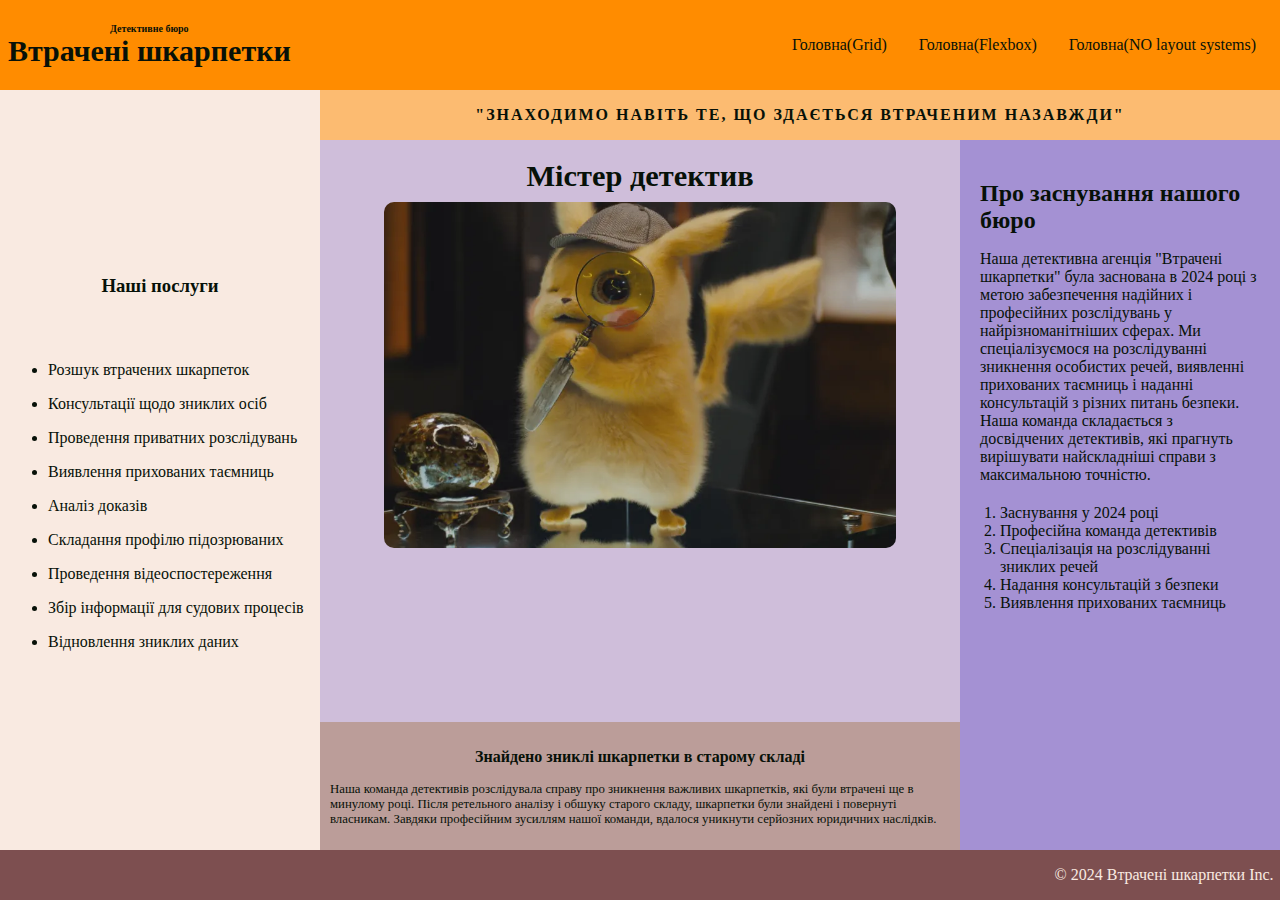
<file: index.html>
<!DOCTYPE html>
<html lang="en">

<head>
    <meta charset="UTF-8">
    <meta name="viewport" content="width=device-width, initial-scale=1.0">
    <title>LS</title>
    <link rel="stylesheet" href="index.css">
</head>

<body>
    <nav>
        <div class="logo">
            <div class="subheading">Детективне бюро</div>
            <div class="heading">Втрачені шкарпетки</div>
        </div>
        <div class="nav-items">
            <a href="index.html">Головна(Grid)</a>
            <a href="indexF.html">Головна(Flexbox)</a>
            <a href="indexNLS.html">Головна(NO layout systems)</a>
        </div>
    </nav>
    <section class="main">
        <div class="services">
            <h3>Наші послуги</h3>
            <ul>
                <li>Розшук втрачених шкарпеток</li>
                <li>Консультації щодо зниклих осіб</li>
                <li>Проведення приватних розслідувань</li>
                <li>Виявлення прихованих таємниць</li>
                <li>Аналіз доказів</li>
                <li>Складання профілю підозрюваних</li>
                <li>Проведення відеоспостереження</li>
                <li>Збір інформації для судових процесів</li>
                <li>Відновлення зниклих даних</li>
            </ul>
        </div>
        <div class="slogan-section">
            <div class="slogan">"Знаходимо навіть те, що здається втраченим назавжди"</div>
        </div>
        <div class="detective">
            <div class="detective-title">Містер детектив</div>
            <img src="detective pikachu.png" alt="Містер детектив" class="detective-photo">
        </div>
        <div class="founding-section">
            <h2 class="founding-title">Про заснування нашого бюро</h2>
            <p class="founding-text">
                Наша детективна агенція "Втрачені шкарпетки" була заснована в 2024 році з метою забезпечення надійних і
                професійних розслідувань у найрізноманітніших сферах. Ми спеціалізуємося на розслідуванні зникнення
                особистих речей, виявленні прихованих таємниць і наданні консультацій з різних питань безпеки. Наша
                команда складається з досвідчених детективів, які прагнуть вирішувати найскладніші справи з максимальною
                точністю.
            </p>
            <ol class="founding-highlights">
                <li>Заснування у 2024 році</li>
                <li>Професійна команда детективів</li>
                <li>Спеціалізація на розслідуванні зниклих речей</li>
                <li>Надання консультацій з безпеки</li>
                <li>Виявлення прихованих таємниць</li>
            </ol>
        </div>
        <div class="news-section">
            <h3 class="news-heading">Знайдено зниклі шкарпетки в старому складі</h3>
            <p class="news-description">
                Наша команда детективів розслідувала справу про зникнення важливих шкарпетків, які були втрачені ще в
                минулому році. Після ретельного аналізу і обшуку старого складу, шкарпетки були знайдені і повернуті
                власникам. Завдяки професійним зусиллям нашої команди, вдалося уникнути серйозних юридичних наслідків.
            </p>
        </div>
    </section>
    <footer>
        <div>© 2024 Втрачені шкарпетки Inc.</div>
    </footer>
</body>

</html>
</file>
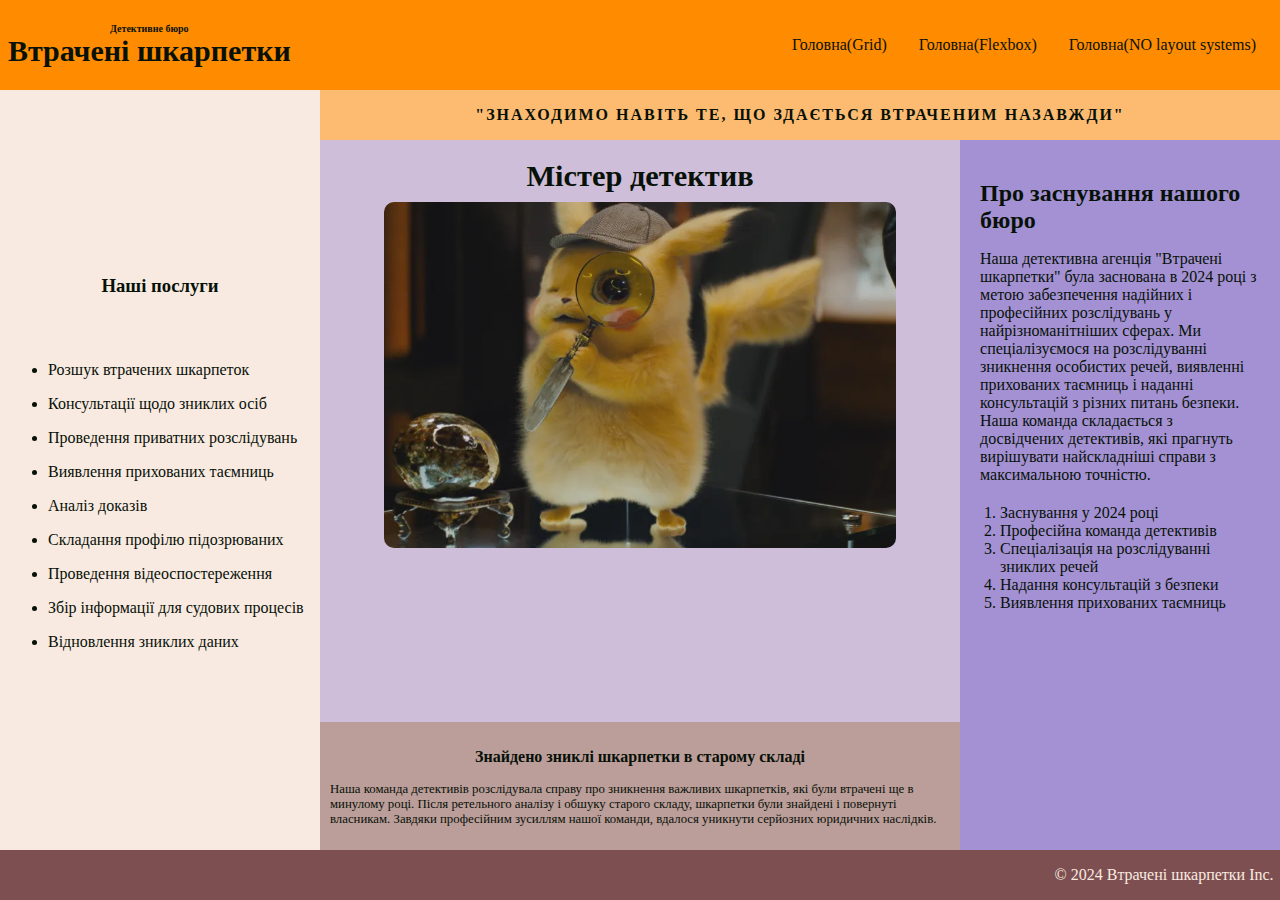
<file: indexF.html>
<!DOCTYPE html>
<html lang="en">

<head>
    <meta charset="UTF-8">
    <meta name="viewport" content="width=device-width, initial-scale=1.0">
    <title>LS</title>
    <link rel="stylesheet" href="indexF.css">
</head>

<body>
    <nav>
        <div class="logo">
            <div class="subheading">Детективне бюро</div>
            <div class="heading">Втрачені шкарпетки</div>
        </div>
        <div class="nav-items">
            <a href="index.html">Головна(Grid)</a>
            <a href="indexF.html">Головна(Flexbox)</a>
            <a href="indexNLS.html">Головна(NO layout systems)</a>
        </div>
    </nav>
    <section class="main">
        <div class="services">
            <h3>Наші послуги</h3>
            <ul>
                <li>Розшук втрачених шкарпеток</li>
                <li>Консультації щодо зниклих осіб</li>
                <li>Проведення приватних розслідувань</li>
                <li>Виявлення прихованих таємниць</li>
                <li>Аналіз доказів</li>
                <li>Складання профілю підозрюваних</li>
                <li>Проведення відеоспостереження</li>
                <li>Збір інформації для судових процесів</li>
                <li>Відновлення зниклих даних</li>
            </ul>
        </div>
        <div class="container-1">
            <div class="slogan-section">
                <div class="slogan">"Знаходимо навіть те, що здається втраченим назавжди"</div>
            </div>
            <div class="container-2">
                <div class="container-3">
                    <div class="detective">
                        <div class="detective-title">Містер детектив</div>
                        <img src="detective pikachu.png" alt="Містер детектив" class="detective-photo">
                    </div>
                    <div class="news-section">
                        <h3 class="news-heading">Знайдено зниклі шкарпетки в старому складі</h3>
                        <p class="news-description">
                            Наша команда детективів розслідувала справу про зникнення важливих шкарпетків, які були
                            втрачені
                            ще
                            в
                            минулому році. Після ретельного аналізу і обшуку старого складу, шкарпетки були знайдені і
                            повернуті
                            власникам. Завдяки професійним зусиллям нашої команди, вдалося уникнути серйозних юридичних
                            наслідків.
                        </p>
                    </div>
                </div>

                <div class="founding-section">
                    <h2 class="founding-title">Про заснування нашого бюро</h2>
                    <p class="founding-text">
                        Наша детективна агенція "Втрачені шкарпетки" була заснована в 2024 році з метою забезпечення
                        надійних і
                        професійних розслідувань у найрізноманітніших сферах. Ми спеціалізуємося на розслідуванні
                        зникнення
                        особистих речей, виявленні прихованих таємниць і наданні консультацій з різних питань безпеки.
                        Наша
                        команда складається з досвідчених детективів, які прагнуть вирішувати найскладніші справи з
                        максимальною
                        точністю.
                    </p>
                    <ol class="founding-highlights">
                        <li>Заснування у 2024 році</li>
                        <li>Професійна команда детективів</li>
                        <li>Спеціалізація на розслідуванні зниклих речей</li>
                        <li>Надання консультацій з безпеки</li>
                        <li>Виявлення прихованих таємниць</li>
                    </ol>
                </div>
            </div>

        </div>
    </section>
    <footer>
        <div>© 2024 Втрачені шкарпетки Inc.</div>
    </footer>
</body>

</html>
</file>
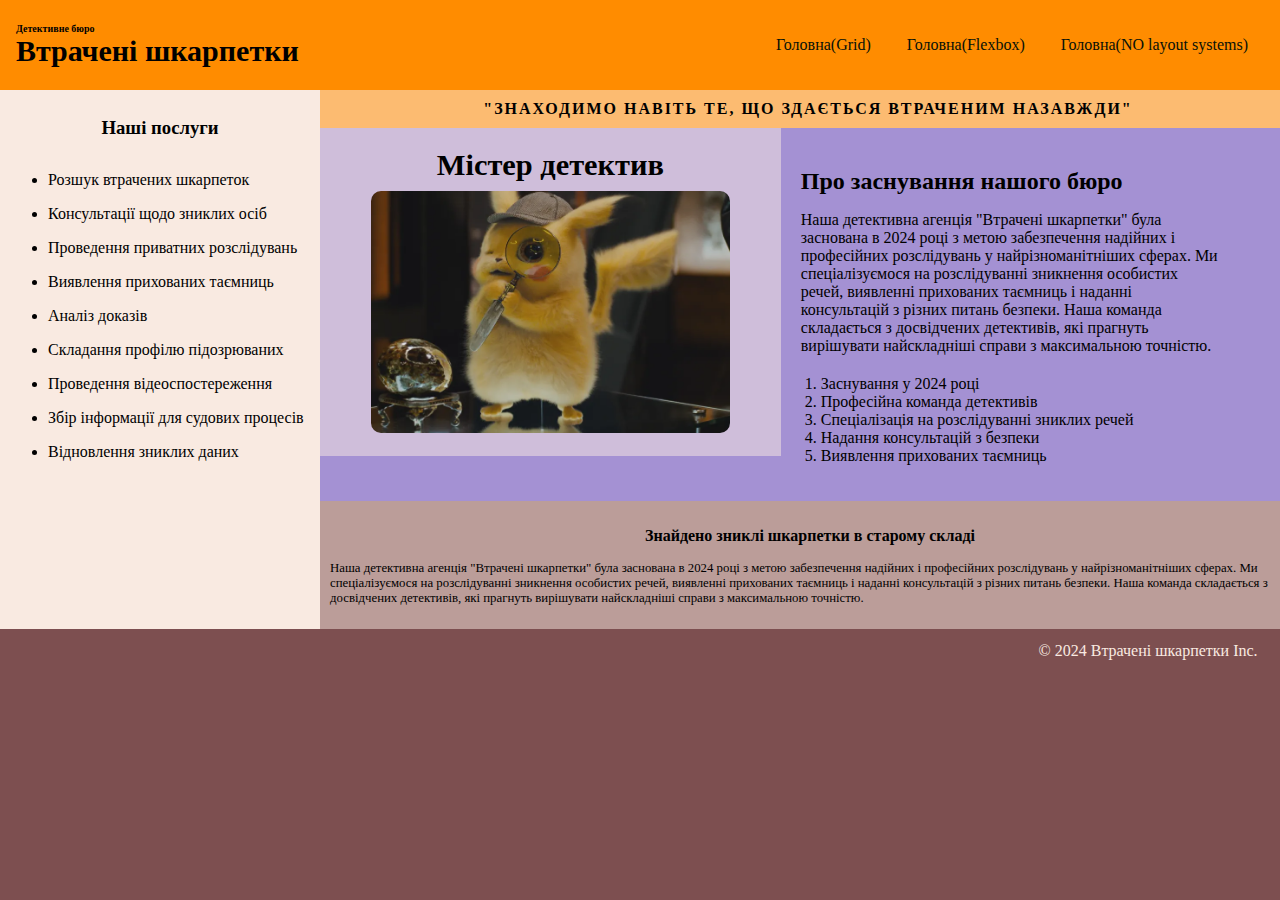
<file: indexNLS.html>
<!DOCTYPE html>
<html lang="en">

<head>
    <meta charset="UTF-8">
    <meta name="viewport" content="width=device-width, initial-scale=1.0">
    <title>LS</title>
    <link rel="stylesheet" href="indexNLS.css">
</head>

<body>
    <nav>
        <div class="logo">
            <div class="subheading">Детективне бюро</div>
            <div class="heading">Втрачені шкарпетки</div>
        </div>
        <div class="nav-items">
            <a href="index.html">Головна(Grid)</a>
            <a href="indexF.html">Головна(Flexbox)</a>
            <a href="indexNLS.html">Головна(NO layout systems)</a>
        </div>
    </nav>
    <section class="main">
        <div class="services">
            <h3>Наші послуги</h3>
            <ul>
                <li>Розшук втрачених шкарпеток</li>
                <li>Консультації щодо зниклих осіб</li>
                <li>Проведення приватних розслідувань</li>
                <li>Виявлення прихованих таємниць</li>
                <li>Аналіз доказів</li>
                <li>Складання профілю підозрюваних</li>
                <li>Проведення відеоспостереження</li>
                <li>Збір інформації для судових процесів</li>
                <li>Відновлення зниклих даних</li>
            </ul>
        </div>

        <div class="auxiliary-1">
            <div class="slogan-section">
                <div class="slogan">"Знаходимо навіть те, що здається втраченим назавжди"</div>
            </div>

            <div class="content-section">
                
                <div class="detective">
                    <div class="detective-title">Містер детектив</div>
                    <img src="detective pikachu.png" alt="Містер детектив" class="detective-photo">
                </div>

                <div class="founding-section">
                    <h2 class="founding-title">Про заснування нашого бюро</h2>
                    <p class="founding-text">
                        Наша детективна агенція "Втрачені шкарпетки" була заснована в 2024 році з метою забезпечення
                        надійних і
                        професійних розслідувань у найрізноманітніших сферах. Ми спеціалізуємося на розслідуванні
                        зникнення
                        особистих речей, виявленні прихованих таємниць і наданні консультацій з різних питань безпеки.
                        Наша
                        команда складається з досвідчених детективів, які прагнуть вирішувати найскладніші справи з
                        максимальною
                        точністю.
                    </p>
                    <ol class="founding-highlights">
                        <li>Заснування у 2024 році</li>
                        <li>Професійна команда детективів</li>
                        <li>Спеціалізація на розслідуванні зниклих речей</li>
                        <li>Надання консультацій з безпеки</li>
                        <li>Виявлення прихованих таємниць</li>
                    </ol>
                </div>
                <div class="news-section">
                    <h3 class="news-heading">Знайдено зниклі шкарпетки в старому складі</h3>
                    <p class="news-description">
                        Наша детективна агенція "Втрачені шкарпетки" була заснована в 2024 році з метою забезпечення
                        надійних і
                        професійних розслідувань у найрізноманітніших сферах. Ми спеціалізуємося на розслідуванні зникнення
                        особистих речей, виявленні прихованих таємниць і наданні консультацій з різних питань безпеки. Наша
                        команда складається з досвідчених детективів, які прагнуть вирішувати найскладніші справи з
                        максимальною
                        точністю.
                    </p>
                </div>
            </div>

            
        </div>
    </section>
    <footer>
        <div>© 2024 Втрачені шкарпетки Inc.</div>
    </footer>
</body>

</html>
</file>
<file: index.css>
html,
body {
    margin: 0;
    height: 100%;
    min-width: 650px;
}

body {
    display: grid;
    grid-template-rows: 90px repeat(1, 1fr) 50px;
    color: #071108;
}

nav {
    grid-column: 1/5;
    background-color: #ff8c00;
    padding: 0.5rem;
    display: grid;
    grid-template-columns: auto repeat(1, 1fr);
}

.logo {
    display: grid;
    justify-items: center;
    align-content: center;
}

.subheading {
    font-weight: bold;
    font-size: 10px;
}

.heading {
    font-weight: bold;
    font-size: 30px;
}

.nav-items {
    grid-column: 3/4;
    display: grid;
    grid-auto-flow: column;
    align-items: center;
    justify-content: start;
}

nav a {
    text-decoration: none;
    color: #071108;
    padding: 1rem;
    font-weight: 400;
    font-size: 1rem;
}

footer {
    grid-column: 1/5;
    background-color: #7d4f50;
    display: grid;
    align-items: center;
    justify-content: end;
}

footer>div {
    color: #f9eae1;
    padding: 0.4rem;
}

.main {
    grid-column: 1/5;
    display: grid;
    grid-template-columns: repeat(4, 1fr);
    grid-template-rows: 50px repeat(4, 1fr) auto;
}

.services {
    background-color: #f9eae1;
    grid-row: 1 / 7;
    padding: 0.5rem;
    display: grid;
    align-content: center;
}

.services h3 {
    text-align: center;
    margin-bottom: 2rem;
}

.services li {
    margin-top: 1rem;
    margin-bottom: 1rem;
}


.slogan-section {
    background-color: #fcbb71;
    grid-column: 2 / 5;
    padding: 0.5rem;
    display: grid;
    justify-content: center;
    align-items: center;

}

.slogan {
    font-size: 100%;
    font-weight: bold;
    letter-spacing: 2px;
    line-height: 1.4;
    text-transform: uppercase;
}

.detective {
    background-color: #CFBEDA;
    grid-column: 2 / 4;
    grid-row: 2 / 6;
    text-align: center;
    padding: 1.2rem;
}

.detective-title {
    font-size: 1.9rem;
    font-weight: bold;
    margin-bottom: 0.5rem;
}

.detective-photo {
    max-width: 85%;
    height: auto;
    border-radius: 10px;
}

.founding-section {
    background: #A491D3;
    grid-column: 4 / 5;
    grid-row: 2 / 7;
    padding: 20px;
}

.founding-title {
    margin-bottom: 10px;
}

.founding-text {
    font-size: 1rem;
    margin-bottom: 20px;
}

.founding-highlights {
    padding-left: 20px;
    font-size: 1rem;
}

.news-section {
    background-color: #bb9d99;
    grid-row: 6 / 7;
    grid-column: 2 / 4;
    padding: 10px;
}

.news-heading {
    font-size: 1rem;
    text-align: center;
}

.news-description {
    font-size: 0.8rem;
}
</file>
<file: indexF.css>
html,
body {
    margin: 0;
    height: 100%;
    display: flex;
    flex-direction: column;
    color: #071108;
    min-width: 650px;
}

nav {
    height: 90px;
    background-color: #ff8c00;
    display: flex;
    justify-content: space-between;
    padding: 0.5rem;
    flex-shrink: 0;
    box-sizing: border-box;
}

.logo {
    display: flex;
    flex-direction: column;
    justify-content: center;
    align-items: center;
}

.subheading {
    font-weight: bold;
    font-size: 10px;
}

.heading {
    font-weight: bold;
    font-size: 30px;
}

.nav-items {
    display: flex;
    align-items: center;
}

nav a {
    text-decoration: none;
    color: #071108;
    padding: 1rem;
    font-weight: 400;
    font-size: 1rem;
}

footer {
    background-color: #7d4f50;
    display: flex;
    justify-content: right;
    align-items: center;
    height: 50px;
    flex-shrink: 0;

}

footer>div {

    color: #f9eae1;
    padding: 0.4rem;
}

.main {
    flex: 1;
    display: flex;
    
}

.services {
    background-color: #f9eae1;
    width: 25%;
    padding: 0.5rem;
    display: flex;
    flex-direction: column;
    justify-content: center;
    flex-shrink: 0;
    box-sizing: border-box;
}

.services h3 {
    text-align: center;
    margin-bottom: 2rem;
}

.services li {
    margin-top: 1rem;
    margin-bottom: 1rem;
}

.container-1{ 
    display: flex;
    flex-direction: column;    
}

.slogan-section {
    background-color: #fcbb71;
    height: 50px;
    width: 75%;
    padding: 0.5rem;
    display: flex;
    justify-content: center;
    align-items: center;
    flex-shrink: 0;
    box-sizing: border-box;
    width: 100%;

}

.slogan {
    font-size: 100%;
    font-weight: bold;
    letter-spacing: 2px;
    line-height: 1.4;
    text-transform: uppercase;
}

.container-2 {
    display: flex;
    flex: 1;    
}

.container-3 {
    display: flex;
    flex-direction: column;    
}

.detective {
    width: 100%;
    flex: 1;
    background-color: #CFBEDA;
    text-align: center;
    padding: 1.2rem;
    box-sizing: border-box;
    flex-shrink: 0;
}

.detective-title {
    font-size: 1.9rem;
    font-weight: bold;
    margin-bottom: 0.5rem;
}

.detective-photo {
    max-width: 85%;
    height: auto;
    border-radius: 10px;

}

.founding-section {
    background: #A491D3;
    width: 33.33%;
    padding: 20px;
    box-sizing: border-box;
    flex-shrink: 0;
}

.founding-title {
    margin-bottom: 10px;
}

.founding-text {
    font-size: 1rem;
    margin-bottom: 20px;
}

.founding-highlights {
    padding-left: 20px;
    font-size: 1rem;
}

.news-section {
    width: 100%;
    height: fit-content;
    background-color: #bb9d99;
    padding: 10px;
    box-sizing: border-box;
    flex-shrink: 0;
}

.news-heading {
    font-size: 1rem;
    text-align: center;
}

.news-description {
    font-size: 0.8rem;
}
</file>
<file: indexNLS.css>
html, body {
    margin: 0;
    padding: 0;
    min-width: 650px;
    height: 100%;
    background-color: #7d4f50;
}

nav {
    width: 100%;
    height: 90px;
    background-color: #ff8c00;
    padding: 0.5rem;
    position: relative;
    box-sizing: border-box;
}

.logo {
    position: absolute;
    top: 50%;
    left: 1rem;
    transform: translateY(-50%);
}

.logo .heading {
    font-weight: bold;
    font-size: 30px;
}

.logo .subheading {
    font-weight: bold;
    font-size: 10px;
}

.nav-items {
    position: absolute;
    top: 50%;
    right: 1rem;
    transform: translateY(-50%);
    display: inline-block;
}

nav a {
    text-decoration: none;
    color: #071108;
    padding: 1rem;
    font-weight: 400;
    font-size: 1rem;
}

footer {
    width: 100%;
    height: 50px;
    background-color: #7d4f50;
    color: #f9eae1;
    text-align: right;
    padding: 0.4rem 1rem;  
    position: relative;
    box-sizing: border-box;
}

footer>div {
    color: #f9eae1;
    padding: 0.4rem;
}

.main {
    margin: 0 auto;
    width: 100%;
    overflow: hidden;
    background-color: #f9eae1;
}

.services {
    background-color: #f9eae1;
    float: left;
    width: 25%;
    padding: 0.5rem;
    box-sizing: border-box;
}

.services h3 {
    text-align: center;
    margin-bottom: 2rem;
}

.services li {
    margin-top: 1rem;
    margin-bottom: 1rem;
}

.auxiliary-1 {
    width: 75%;
    float: right;
    background-color: #fcbb71;
}

.slogan-section {
    background-color: #fcbb71;
    width: 100%;
    padding: 0.5rem;
    text-align: center;
}

.slogan {
    font-size: 100%;
    font-weight: bold;
    letter-spacing: 2px;
    line-height: 1.4;
    text-transform: uppercase;
}

.content-section {
    width: 100%;
    box-sizing: border-box;
    overflow: hidden;
    background: #A491D3;
}


.detective {
    background-color: #CFBEDA;
    float: left;
    width: 48%;
    padding: 1.2rem;
    text-align: center;
    box-sizing: border-box;
}

.detective-title {
    font-size: 1.9rem;
    font-weight: bold;
    margin-bottom: 0.5rem;
}

.detective-photo {
    max-width: 85%;
    height: auto;
    border-radius: 10px;
}

.founding-section {
    background: #A491D3;
    float: left;
    width: 48%;
    padding: 20px;
    box-sizing: border-box;
}

.founding-title {
    margin-bottom: 10px;
}

.founding-text {
    font-size: 1rem;
    margin-bottom: 20px;
}

.founding-highlights {
    padding-left: 20px;
    font-size: 1rem;
}

.news-section {
    background-color: #bb9d99;
    float: left;
    width: 100%;
    padding: 10px;
    clear: both;
}

.news-heading {
    font-size: 1rem;
    text-align: center;
}

.news-description {
    font-size: 0.8rem;
}
</file>
